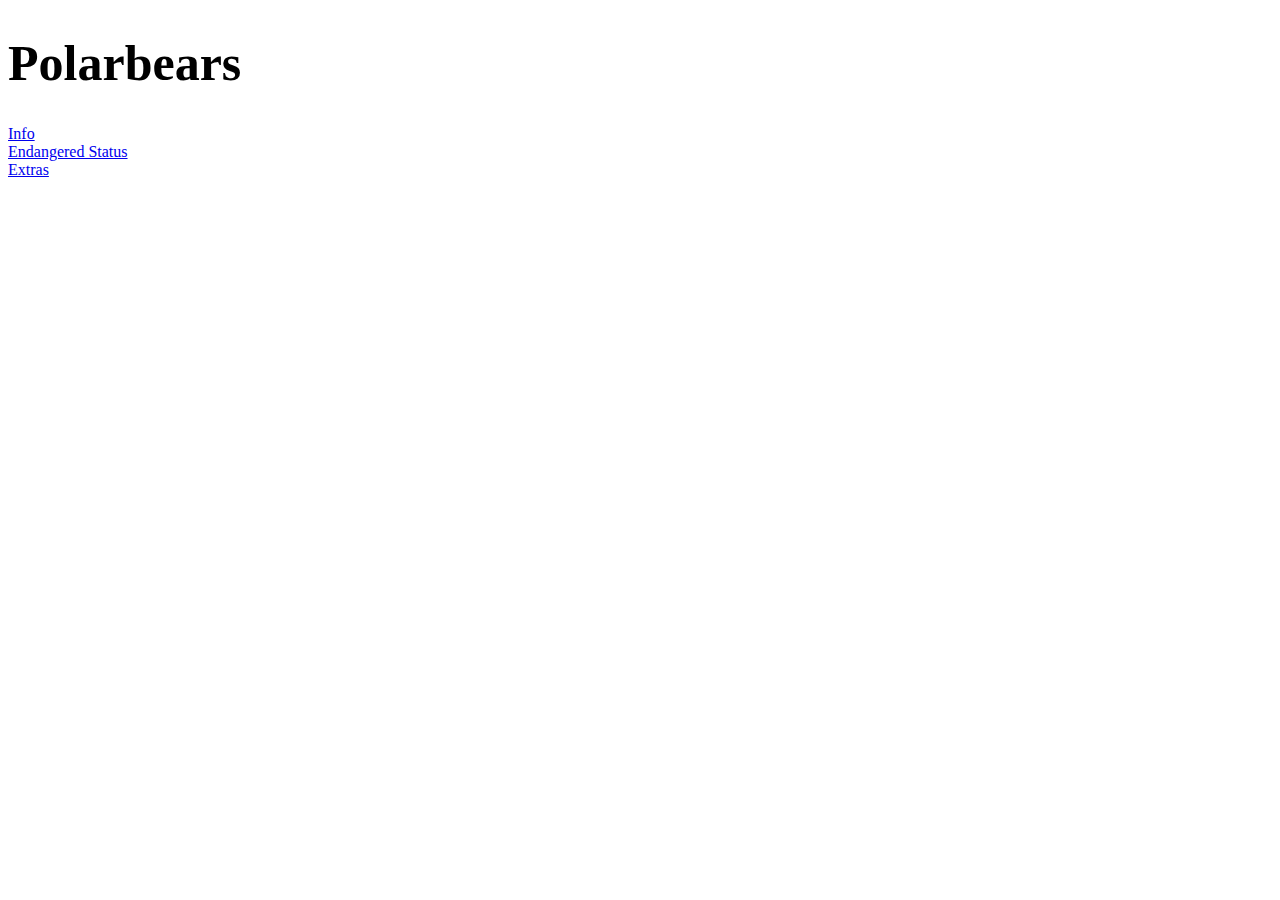
<file: index.html>
<!DOCTYPE html>
<html>
  <head>
    <title>Polarbear homepage</title>
  </head>
  <body>
    <h1 style="font-size:50px">Polarbears</h1>
    <table>
      <thead>
        <tr><a href="Info.html">Info</a<></tr> </br>
        <tr><a href="Endangered_status.html">Endangered Status</a></tr> </br>
        <tr><a href="Extras.html">Extras</a></tr>
        </thead>
      </table>
    <p>
    <!-- insert general description here -->
  </p>
</body>
</html>
</file>
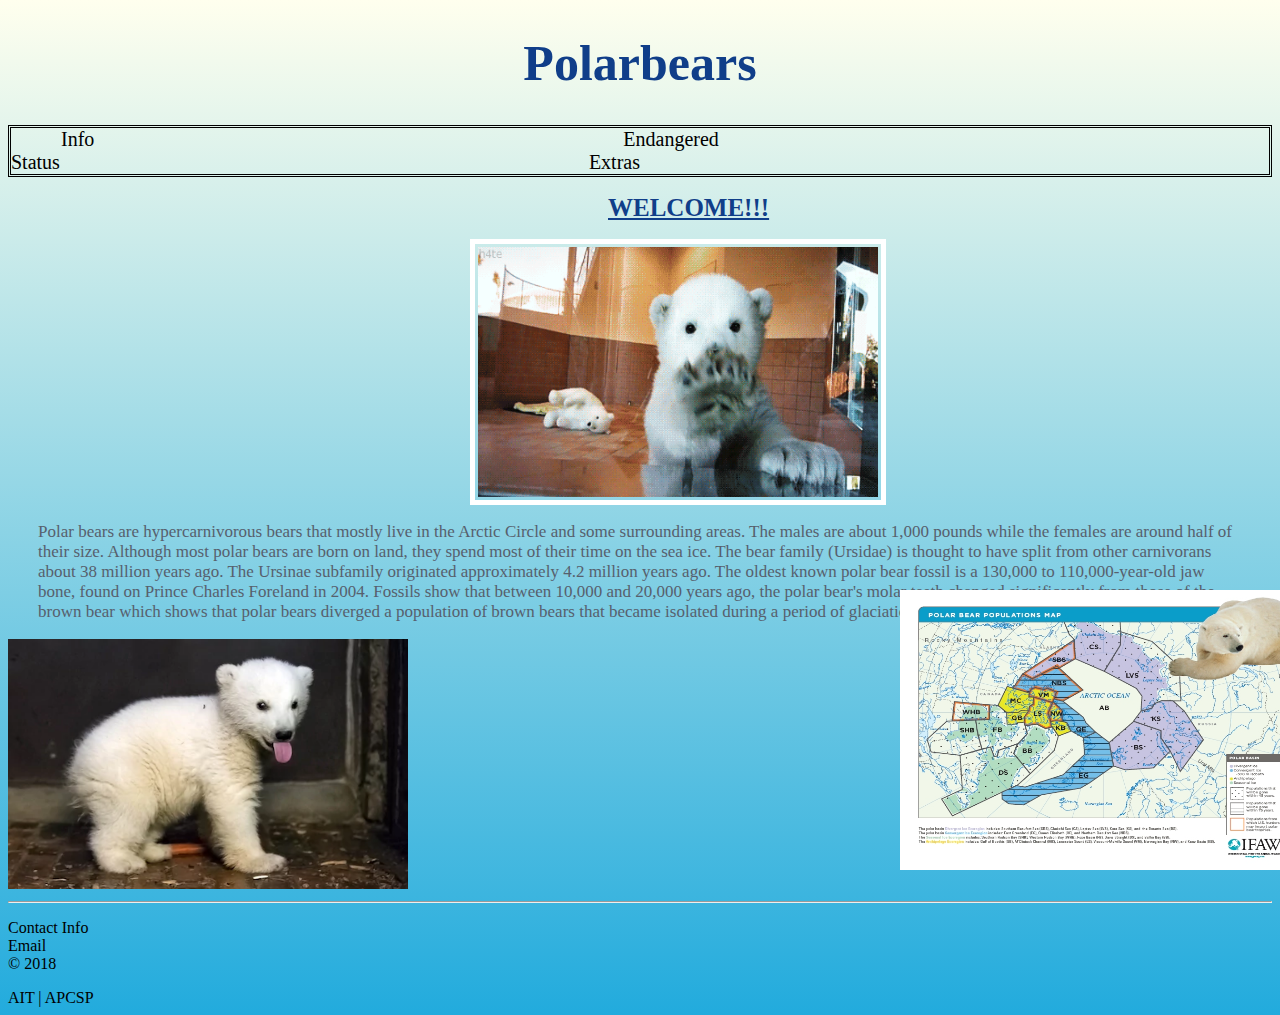
<file: 1index.html>
<!DOCTYPE html>
<html>
  <head>
    <title>Polarbear homepage</title>
    <link rel="stylesheet" type="text/css" href="styles/main.css"/>
  </head>
  <body>
    <h1 class="title" style="font-size:50px">Polarbears</h1>
    <div>
      <a style="margin-left:50px" href="Info.html">Info</a>
      <a style="margin:525px" href="Endangered_status.html">Endangered Status</a>
      <a href="Extras.html">Extras</a>
    </div>
      <h1 id="main_header" style="font-weight:5px">WELCOME!!!</h1>
      <img id="polarbear_waving" src="./images/Waving_Polarbear.gif"/>
    <p class="information">Polar bears are hypercarnivorous bears that mostly live in the Arctic Circle and some surrounding areas. The males are about 1,000 pounds while the females are around half of their size.  Although most polar bears are born on land, they spend most of their time on the sea ice. The bear family (Ursidae) is thought to have split from other carnivorans about 38 million years ago. The Ursinae subfamily originated approximately 4.2 million years ago. The oldest known polar bear fossil is a 130,000 to 110,000-year-old jaw bone, found on Prince Charles Foreland in 2004. Fossils show that between 10,000 and 20,000 years ago, the polar bear's molar teeth changed significantly from those of the brown bear which shows that polar bears diverged a population of brown bears that became isolated during a period of glaciation in the Pleistocene.</p>
    <img id="polarbear_cub" src="./images/polarbear_cub.jpg"/>
    <img id="Locations" src="./images/locations.jpg"/>
</body>
<footer>
<hr/>
  <p>Contact Info <br/>
  <a class="footer_links" href="mailto:info@example.com">Email</a> <br/>
  © 2018 <br/>
</p>
  <a class="footer_links" href="https://www.ucvts.tec.nj.us/page/4698" target="_blank">AIT | APCSP</a>
</footer>
</html>
</file>
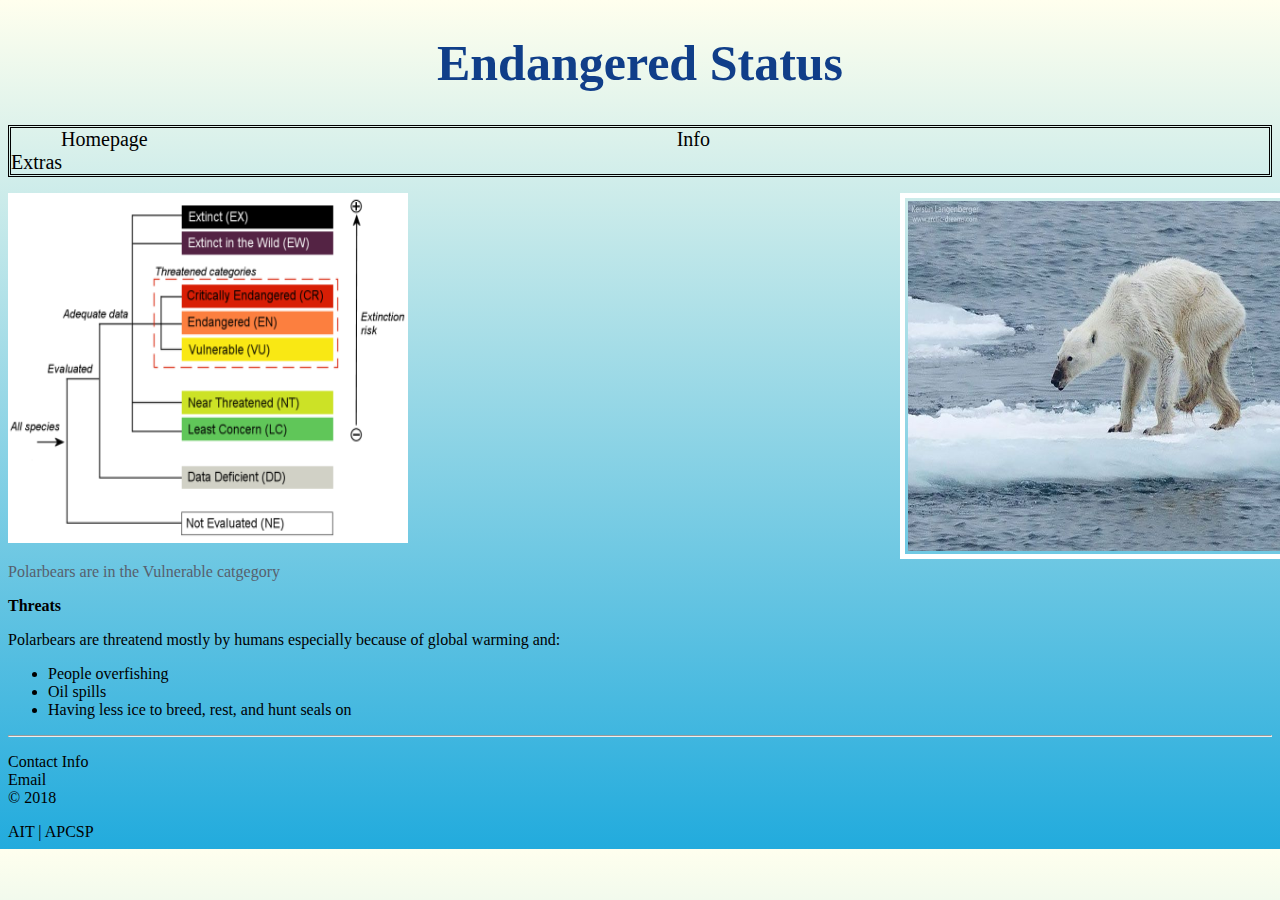
<file: Endangered_status.html>
<!DOCTYPE html>

<html>
  <head>
    <title>Endangered Status</title>
    <link rel="stylesheet" type="text/css" href="styles/main.css"/>
  </head>
  <body>
    <h1 class="title" style="font-size:50px">Endangered Status</h1>
    <div>
      <a style="margin-left:50px" href="1index.html">Homepage</a>
      <a style="margin:525px" href="Info.html">Info</a>
      <a href="Extras.html">Extras</a>
    </div>
      <p>
        <img id="starving_polarbear" src="./images/starving_polarbear.jpg"/></p>
       <img id="extinction_chart" src="./images/Extinction_risk_chart.jpg"/>
         <p>Polarbears are in the Vulnerable catgegory</p>
       <h2>Threats</h2>
       <p>Polarbears are threatend mostly by humans especially because of global warming and:</p>
       <ul>
         <li>People overfishing</li>
         <li>Oil spills</li>
         <li>Having less ice to breed, rest, and hunt seals on</li>
       </ul>
  </body>
  <footer>
  <hr/>
    <p>Contact Info <br/>
    <a class="footer_links" href="mailto:info@example.com">Email</a> <br/>
    © 2018 <br/>
  </p>
    <a class="footer_links" href="https://www.ucvts.tec.nj.us/page/4698" target="_blank">AIT | APCSP</a>
  </footer>
</html>
</file>
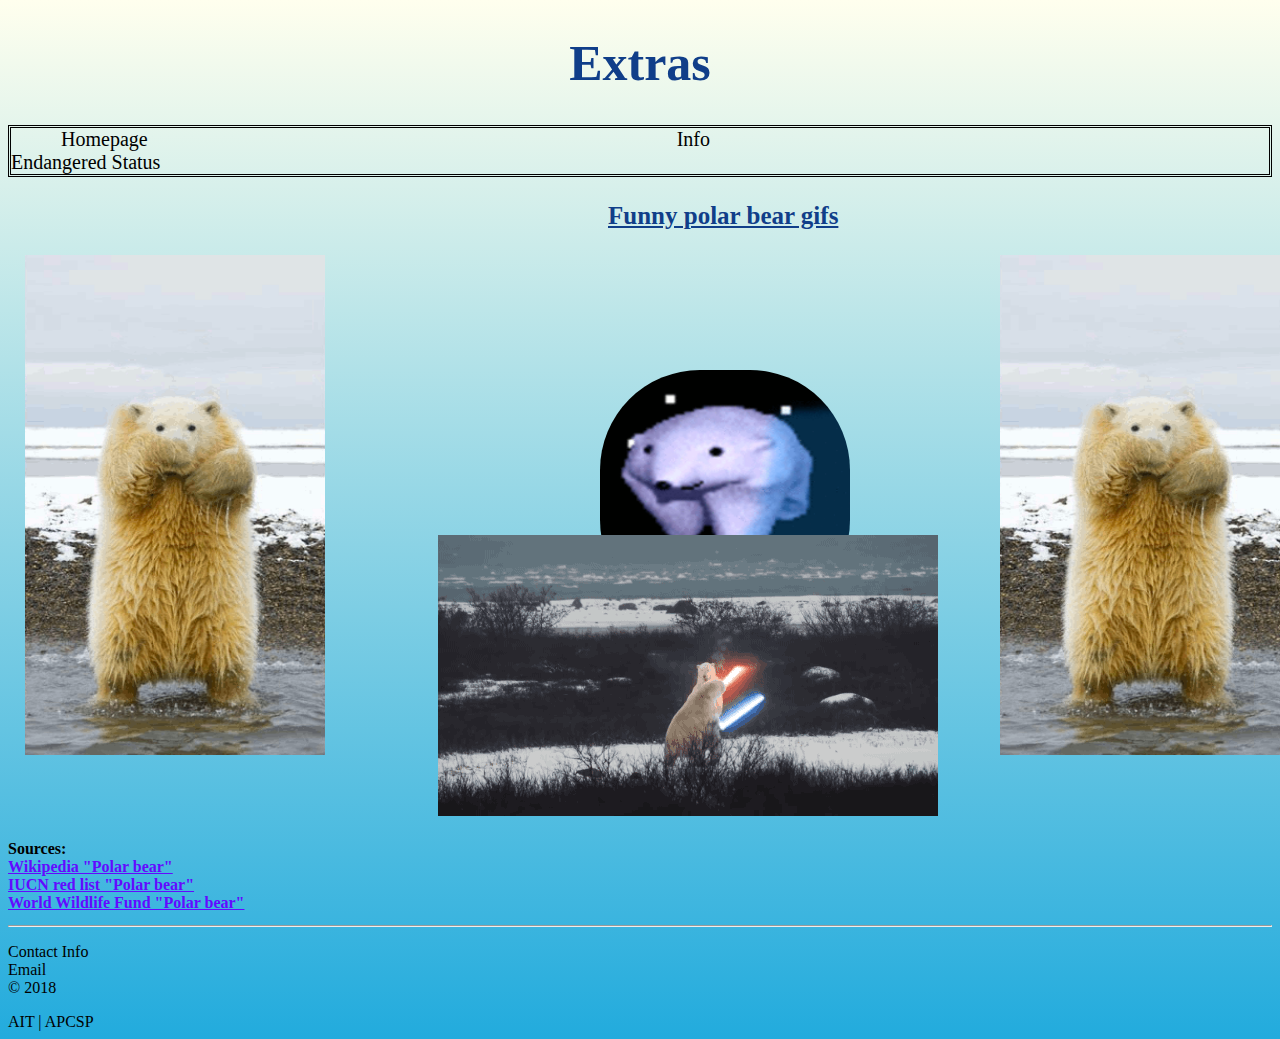
<file: Extras.html>
<!DOCTYPE html>

<html>
  <head>
    <title>Extras</title>
    <link rel="stylesheet" type="text/css" href="styles/main.css"/>
  </head>
  <body>
    <h1 class="title" style="font-size:50px">Extras</h1>
    <table>
      <div>
        <a style="margin-left:50px" href="1index.html">Homepage</a>
        <a style="margin:525px" href="Info.html">Info</a>
        <a href="Endangered_status.html">Endangered Status</a>
      </div>
      <h3 style="color:#103e89" id="main_header"> Funny polar bear gifs </h3>
      <img id="dancing_polarbear"src="./images/dancing_polarbear.gif"/>
      <img id="polarbear_walking" src="./images/Polarbear_walking.gif"/>
      <img id="Polarbear_lightsaber" src="./images/Polarbear_lightsaber.gif"/>
      <img id="dancing_polarbear_right"src="./images/dancing_polarbear.gif"/>
  </body>
  <footer style="margin-top:300px">
    <h2>Sources: <br/>
      <a class="external_links" href="https://en.wikipedia.org/wiki/Polar_bear" target="_blank">Wikipedia "Polar bear"</a><br/>
      <a class="external_links" href="http://www.iucnredlist.org/details/22823/0" target="_blank">IUCN red list "Polar bear"</a><br/>
      <a class="external_links" href="https://www.worldwildlife.org/species/polar-bear" target="_blank">World Wildlife Fund "Polar bear"</a><br/></h2>
  <hr/>
    <p>Contact Info <br/>
    <a class="footer_links" href="mailto:info@example.com">Email</a> <br/>
    © 2018 <br/>
  </p>
    <a class="footer_links" href="https://www.ucvts.tec.nj.us/page/4698" target="_blank">AIT | APCSP</a>
  </footer>
</html>
</file>
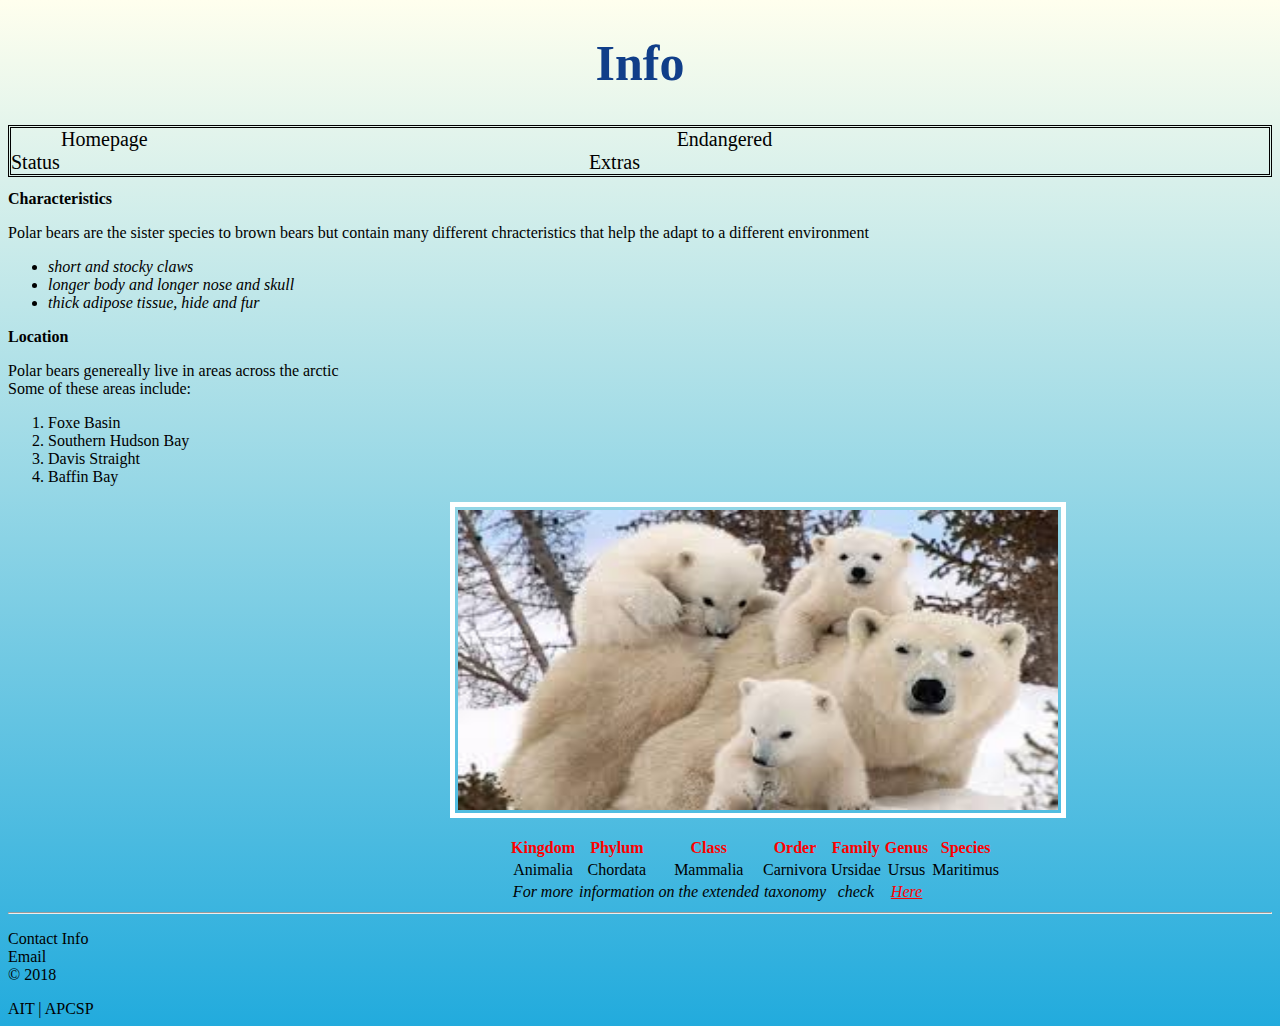
<file: Info.html>
<!DOCTYPE html>

<html>
  <head>
    <title>Info</title>
    <link rel="stylesheet" type="text/css" href="styles/main.css"/>
  </head>
  <body>
    <h1 class="title" style="font-size:50px">Info</h1>
    <div>
      <a style="margin-left:50px" href="1index.html">Homepage</a>
      <a style="margin:525px" href="Endangered_status.html">Endangered Status</a>
      <a href="Extras.html">Extras</a>
    </div>
    <h2> Characteristics</h2>
      <p> Polar bears are the sister species to brown bears but contain many different chracteristics that help the adapt to a different environment </p>
      <ul id="qualities">
        <li> short and stocky claws </li>
        <li> longer body and longer nose and skull </li>
        <li> thick adipose tissue, hide and fur </li>
      </ul>
      <h2>Location</h2> 
      <p> Polar bears genereally live in areas across the arctic </br>
        Some of these areas include:</p>
        <ol>
          <li>Foxe Basin </li>
          <li>Southern Hudson Bay</li>
          <li>Davis Straight</li>
          <li>Baffin Bay</li>
        </ol>
        <img id="polarbear_family" src="./images/Polarbear_Family.jpg"/>
        <table style="margin-top:350px">
          <thead>
            <th style="color:red">Kingdom</th>
            <th style="color:red">Phylum</th>
            <th style="color:red">Class</th>
            <th style="color:red">Order</th>
            <th style="color:red">Family</th>
            <th style="color:red">Genus</th>
            <th style="color:red">Species</th>
          </thead>
          <tbody>
            <td>Animalia</td>
            <td>Chordata</td>
            <td>Mammalia</td>
            <td>Carnivora</td>
            <td>Ursidae</td>
            <td>Ursus</td>
            <td>Maritimus</td>
          </tbody>
          <tfoot>
            <td>For more</td>
            <td>information</td>
            <td>on the extended</td>
            <td>taxonomy</td>
            <td>check</td>
            <td><a class="external_links" href="https://www.itis.gov/servlet/SingleRpt/SingleRpt?search_topic=TSN&search_value=180542#null" target="_blank">Here</a></td>
          </tfoot>
        </table>
  </body>
  <footer>
  <hr/>
    <p>Contact Info <br/>
    <a class="footer_links" href="mailto:info@example.com">Email</a> <br/>
    © 2018 <br/>
  </p>
    <a class="footer_links" href="https://www.ucvts.tec.nj.us/page/4698" target="_blank">AIT | APCSP</a>
  </footer>
</html>
</file>
<file: styles/main.css>
* {
font-family: "Times New Roman", "Times", "Serif";
font-size: 16px;
}

body {
  background-image:linear-gradient(#ffffee, #22abdd);
}

h1 {
  color: #103e89;
}

tfoot {
  font-style: italic;
}

div {
  border-style: double;
  border-width: medium;
  border-color: #000000;
}

table{
  text-align: center;
  margin-left: 500px;
}

a[href$=".html"]{
  font-size: 20px;
  text-decoration: none;
  color: #000000;
}

a[href*=".gov"]{
  color: red;
}

p[*="Prince"]{
  font-size: 13px
}

#qualities{
  font-style: oblique;
}

#polarbear_waving{
  position: absolute;
  left: 470px;
  height: 250px;
  width: 400px;
  border: 5px solid white;
  padding: 3px;
}

#polarbear_family{
  position: absolute;
  left: 450px;
  height: 300px;
  width: 600px;
  border: 5px solid white;
  padding: 3px;
}

#polarbear_cub{
  height: 250px;
  width: 400px;
}

#Locations{
  height: 280px;
  width: 400px;
  position: absolute;
  top: 590px;
  left: 900px;
}

#starving_polarbear{
  position: absolute;
  left: 900px;
  height: 350px;
  width: 400px;
  border: 5px solid white;
  padding: 3px;
}

#extinction_chart{
  height: 350px;
  width: 400px;
}

#polarbear_walking{
  position: absolute;
  bottom: 280px;
  left: 600px;
  border-radius: 100px;
  height: 250px;
  width: 250px;
}

#dancing_polarbear{
position: absolute;
left: 25px;
height: 500px;
width: 300px;
}

#dancing_polarbear_right{
position: absolute;
left: 1000px;
height: 500px;
width: 300px;
}

#Polarbear_lightsaber{
position: relative;
left: 430px;
top: 280px;
}

#main_header{
  font-size: 25px;
  text-decoration: underline;
  font-weight: medium;
  position: relative;
  left: 600px;

}

.external_links {
  color: #630aff;
  text decoration:underline;
}

.external_links:hover{
  color: #0aff12;
  text-decoration:underline;
}

.external_links:visited{
  color: #000000;
  text-decoration: underline;
}


.footer_links {
  color: #000000;
  text-decoration:none;
}

.footer_links:hover{
  color: #d31919;
  text-decoration:underline;
}

.information {
  margin-top: 300px;
  margin-left: 30px;
  margin-right: 30px;
  font-size: 17px;
}

.title {
  text-align: center;
}

img + p {
  font-weight: lighter;
  color: #57606d
}
</file>
